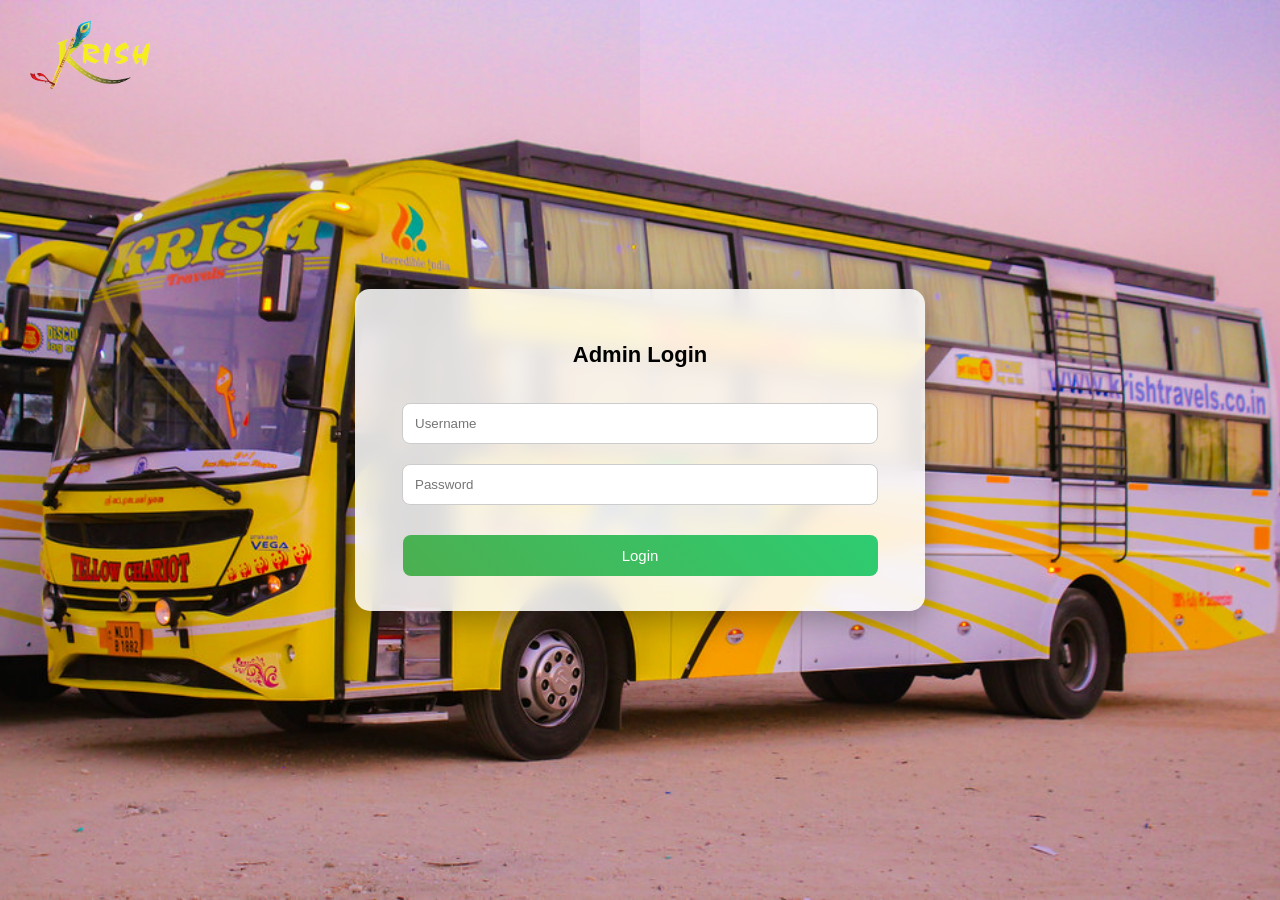
<file: admin-login.html>
<!DOCTYPE html>
<html>
<head>
    <title>Admin Login</title>
     <link rel="stylesheet" href="style.css">
</head>
<body>


<img src="jksn_logo.png" class="top-logo">
<div class="container">
    <h2>Admin Login</h2>

    <input id="username" placeholder="Username">
    <input id="password" type="password" placeholder="Password">

    <button onclick="login()">Login</button>
</div>


<script>
function login() {
    let user = document.getElementById("username").value;
    let pass = document.getElementById("password").value;

    if (user === "admin" && pass === "1234") {
        alert("Login Success");
        window.location.href = "admin.html";
    } else {
        alert("Wrong username/password");
    }
}
</script>

</body>
</html>
</file>
<file: style.css>
body {
    margin: 0;
    font-family: 'Segoe UI', sans-serif;
    background: linear-gradient(135deg, #74ebd5, #acb6e5);

    display: flex;
    justify-content: center;
    align-items: center;
    height: 100vh;
}

/* Container Animation */
.container {
    width: 350px;
    background: white;
    padding: 30px;
    border-radius: 15px;
    box-shadow: 0px 10px 25px rgba(0,0,0,0.2);
    text-align: center;

    animation: fadeSlide 0.8s ease;
}

/* Heading */
h2 {
    margin-bottom: 20px;
    animation: fadeIn 1s ease;
}

/* Inputs */
input, textarea {
    width: 90%;
    padding: 12px;
    margin: 10px 0;
    border-radius: 8px;
    border: 1px solid #ccc;
    outline: none;
    transition: 0.3s;
}

/* Input Focus Animation */
input:focus, textarea:focus {
    border-color: #4CAF50;
    box-shadow: 0 0 8px rgba(76,175,80,0.4);
    transform: scale(1.03);
}

/* Button */
button {
    width: 95%;
    padding: 12px;
    background: linear-gradient(45deg, #4CAF50, #2ecc71);
    color: white;
    border: none;
    border-radius: 8px;
    cursor: pointer;
    transition: 0.3s;
}

/* Button Hover Animation */
button:hover {
    transform: translateY(-3px);
    box-shadow: 0px 5px 15px rgba(0,0,0,0.2);
}

/* Click Effect */
button:active {
    transform: scale(0.97);
}

/* Keyframes */
@keyframes fadeSlide {
    from {
        opacity: 0;
        transform: translateY(40px);
    }
    to {
        opacity: 1;
        transform: translateY(0);
    }
}

@keyframes fadeIn {
    from { opacity: 0; }
    to { opacity: 1; }
}

.top-logo {
    position: absolute;
    top: 20px;
    left: 30px;
    width: 120px;
}

body {
    margin: 0;
    font-family: 'Segoe UI', sans-serif;

    background: linear-gradient(135deg, #74ebd5, #acb6e5);

    display: flex;
    justify-content: center;
    align-items: center;
    height: 100vh;

    position: relative;
}

/* Background Logo Overlay */
body::before {
    content: "";
    position: absolute;
    width: 300px;
    height: 300px;

    background: url('logo.png') no-repeat center;
    background-size: contain;

    opacity: 0.08; /* light watermark */
    top: 50%;
    left: 50%;
    transform: translate(-50%, -50%);

    pointer-events: none;
}

body {
    margin: 0;
    font-family: 'Segoe UI', sans-serif;

    background: url("bus.jpg") no-repeat center center/cover;

    display: flex;
    justify-content: center;
    align-items: center;
    height: 100vh;
}

body::before {
    content: "";
    position: absolute;
    width: 100%;
    height: 100%;

    background: rgba(0,0,0,0.4); /* dark overlay */

    top: 0;
    left: 0;
    z-index: 0;
}

.container {
    position: relative;
    z-index: 1;
}

.container {
    width: 500px; /* before 350px */
    padding: 35px;
}

table {
    width: 100%;
    margin-top: 20px;
    border-collapse: collapse;
}

th {
    padding: 12px;
    font-size: 16px;
    text-align: left;
}

td {
    padding: 10px;
    font-size: 14px;
    color: #333;
}

/* Row spacing feel */
tr {
    border-bottom: 1px solid #eee;
}

td:nth-child(3) {
    max-width: 150px;
    word-wrap: break-word;
}

h2 {
    margin-bottom: 25px;
    font-size: 22px;
}

button {
    margin-top: 20px;
    padding: 12px;
    font-size: 15px;
}

.container {
    width: 500px;
    padding: 35px;
    border-radius: 15px;

    background: rgba(255, 255, 255, 0.85);
    backdrop-filter: blur(10px);

    box-shadow: 0px 10px 30px rgba(0,0,0,0.3);
}

tr:nth-child(even) {
    background: rgba(0,0,0,0.03);
}


@media (max-width: 600px) {
    .container {
        width: 90%;
        padding: 20px;
        border-radius: 12px;
    }

    h2 {
        font-size: 18px;
    }
}

.table-wrapper {
    width: 100%;
    overflow-x: auto;
}

@media (max-width: 600px) {
    th, td {
        font-size: 12px;
        padding: 8px;
    }
}

@media (max-width: 600px) {
    button {
        width: 100%;
        font-size: 14px;
    }
}

@media (max-width: 600px) {
    input, textarea {
        width: 100%;
        font-size: 14px;
    }
}


body {
    background-position: center;
    background-size: cover;
}
</file>
